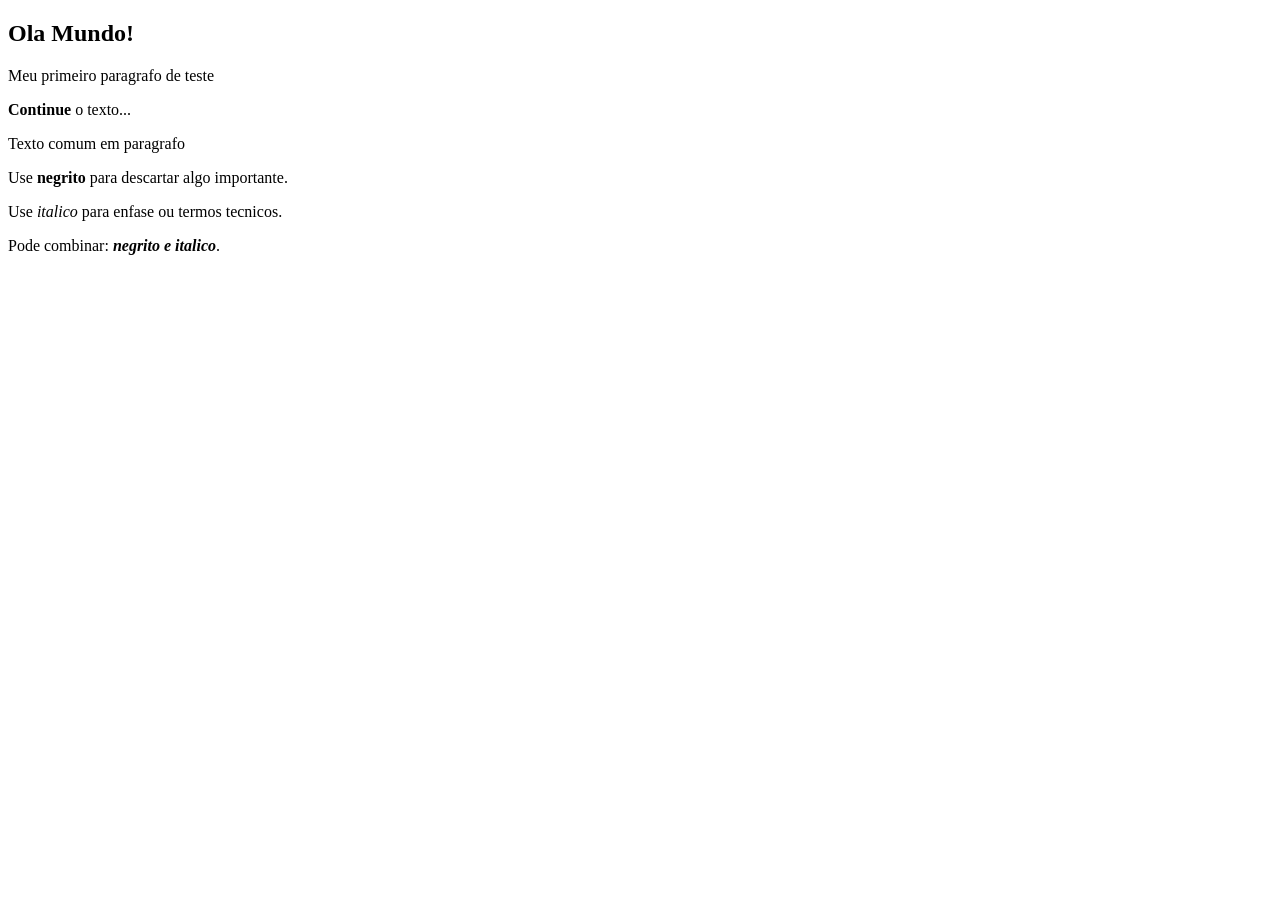
<file: index.html>
<!DOCTYPE html>
<html lang="pt-BR">
<head>
    <meta charset="UTF-8">
    <meta name="viewport" content="width=device-width, initial-scale=1.0">
    <title>Minha Pagina</title>
</head>
<body>
    <h2>Ola Mundo!</h2>
    <p>Meu primeiro paragrafo de teste</p>
    <strong>Continue</strong> o texto...

    <p>Texto comum em paragrafo</p>
<!-- strong = negrito -->
    <p>Use <strong>negrito</strong> para descartar algo importante.</p>
<!-- em = italico -->
    <p>Use <em>italico</em> para enfase ou termos tecnicos.</p>

    <p>Pode combinar: <strong><em>negrito e italico</em></strong>.</p>

</body>

</html>

<!-- p = paragrafo -->
</file>
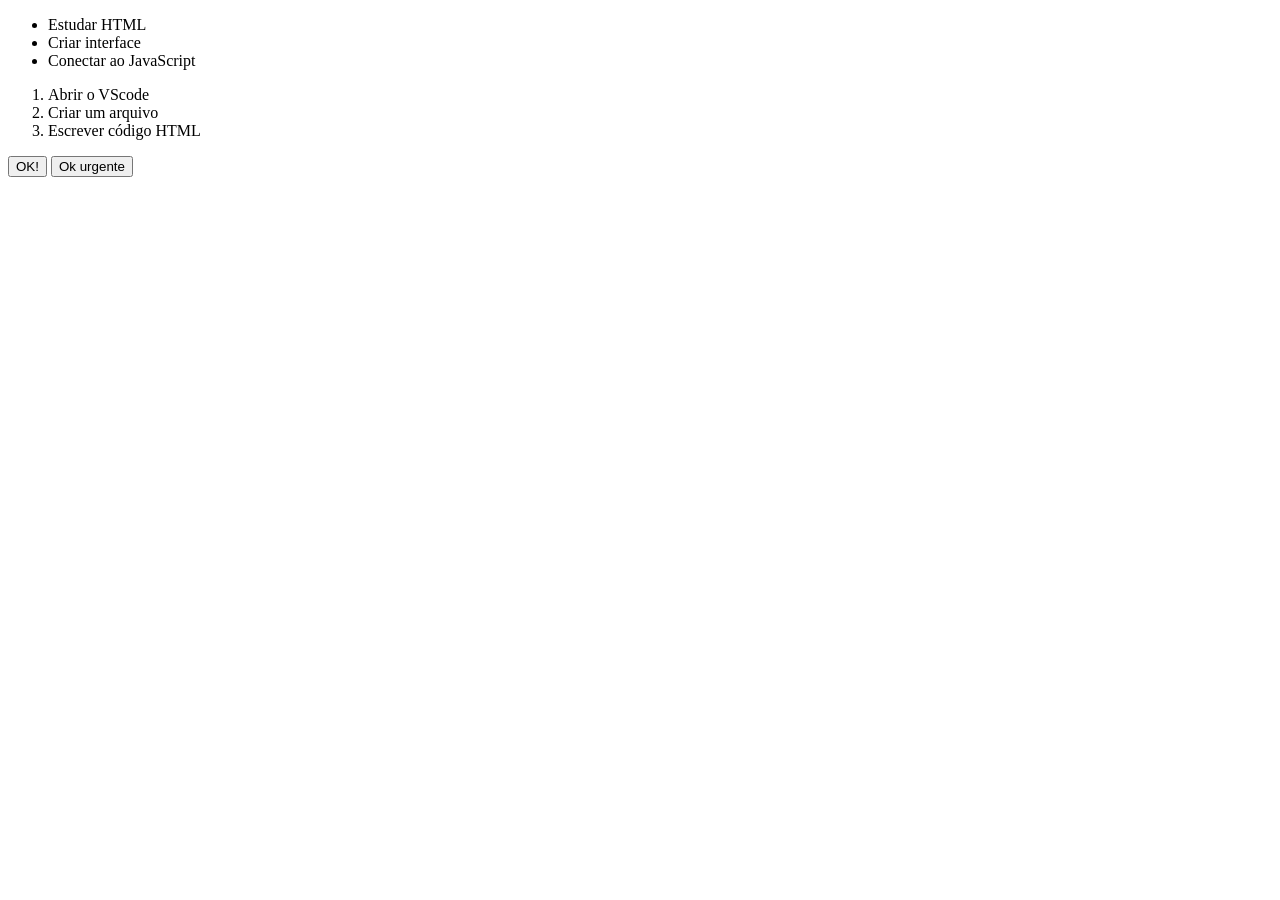
<file: Aula 1.html>
<!DOCTYPE html>
<html lang="pt-BR">
<head>
    <meta charset="UTF-8">
    <meta name="viewport" content="width=device-width, initial-scale=1.0">
    <title>Minha Pagina</title>
</head>
<body>
     <!-- ul = lista nao ordenada -->
    <ul>
        <li>Estudar HTML</li>
        <li>Criar interface</li>
        <li>Conectar ao JavaScript</li>
    </ul>

    <!-- ol = lista numerada -->
     <ol>
        <li>Abrir o VScode</li>
        <li>Criar um arquivo</li>
        <li>Escrever código HTML</li>
     </ol>
     
    <div>
        <button>OK!</button>
        <button>Ok <span class="destaque"> urgente</span></button>
    </div>
</body>

</html>
</file>
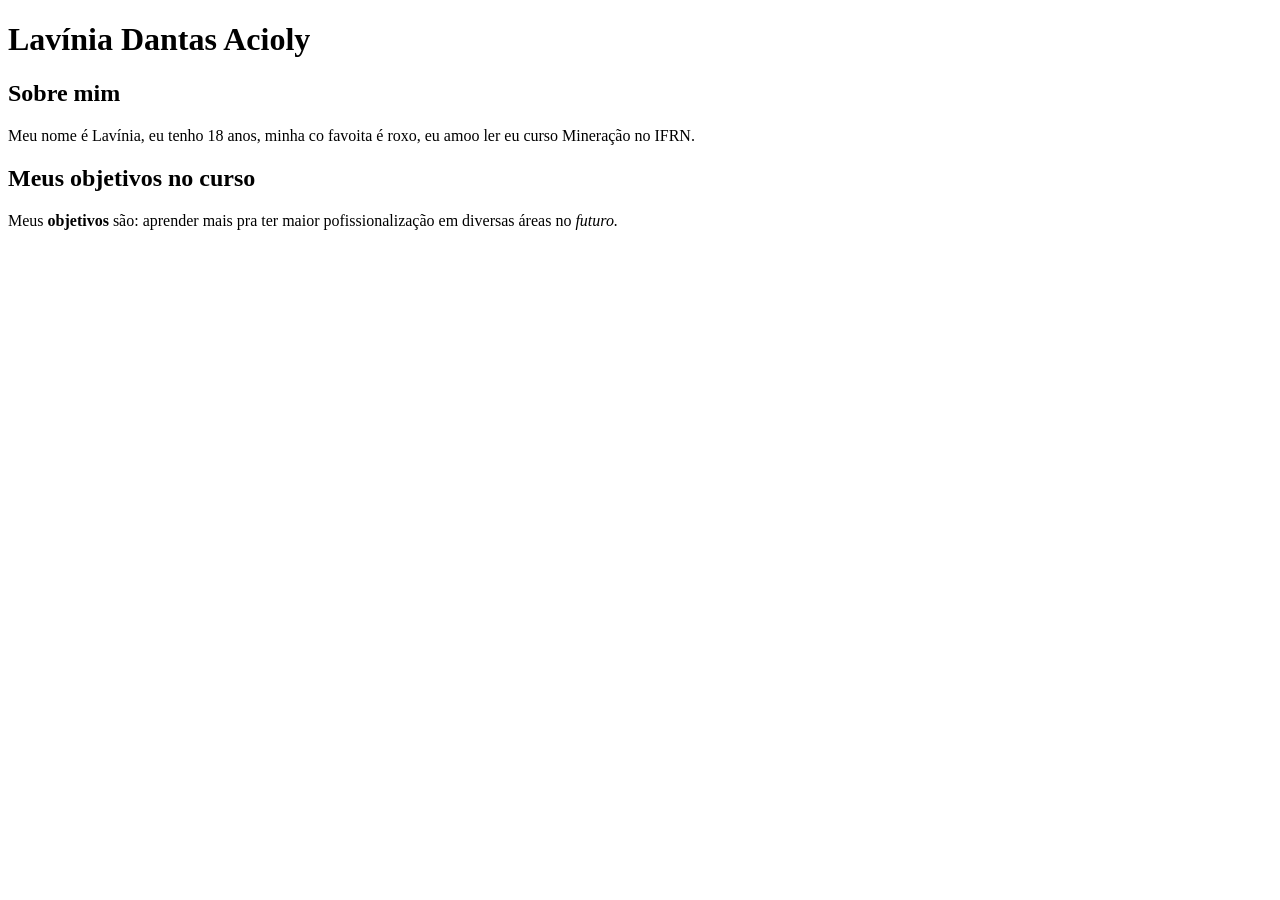
<file: exercicios-html-css.html>
<!DOCTYPE html>
<html lang="en">
<head>
    <meta charset="UTF-8">
    <meta name="viewport" content="width=device-width, initial-scale=1.0">
    <title>Minha Primeira Página</title>
</head>
<body>
    <div id="app">
      <h1>Lavínia Dantas Acioly</h1>
      <h2>Sobre mim</h2>
    <p>Meu nome é Lavínia, eu tenho 18 anos, minha co favoita é roxo, eu amoo ler  eu curso Mineração no IFRN.</p>
        <h2>Meus objetivos no curso</h2>
        <p>Meus <strong>objetivos</strong> são: aprender mais pra ter maior pofissionalização em diversas áreas no <em>futuro.</em></p>
    </div>
</body>
</html>
</file>
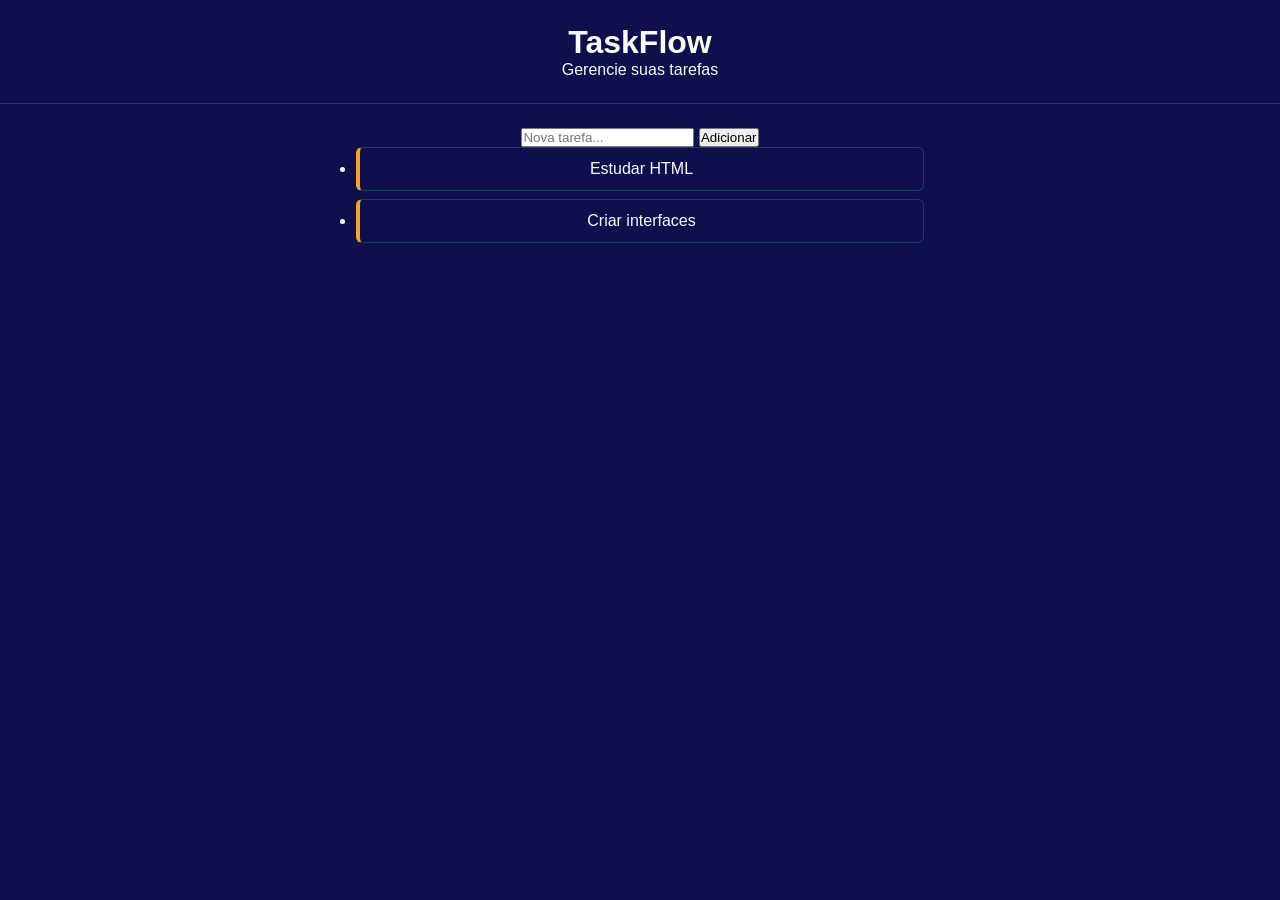
<file: index2.html>
<!DOCTYPE html>
<html lang="pt-BR">
<head>
    <meta charset="UTF-8">
    <meta name="viewport" content="width=device-width, initial-scale=1.0">
    <link rel="stylesheet" href="style2.css">
    <title>TaksFlow</title>
</head>
<body>
    <header>
        <h1>TaskFlow</h1>
        <p>Gerencie suas tarefas</p>
    </header>
    <main>
        <section id="formulário">
            <input id="input tarefa" type="text" placeholder="Nova tarefa...">
            <button id="btn-adicionar">Adicionar</button>
        </section>     

        <ul id="lista-tarefas">
            <li class="tarefa">Estudar HTML</li>
            <li class="tarefa">Criar interfaces</li>
        </ul>
</body>
</html>
</file>
<file: style2.css>
*{ box-sizing: border-box; margin: 0; padding: 0;}

body{
    background-color: rgb(15, 15, 78); color: rgb(250, 250, 250);
    font-family: 'Inter', Arial, sans-serif; font-size: 16px;
    text-align: center
}
header{
    padding: 24px 32px;
    border-bottom: 1px solid #1E3A5F;
}
main{
    max-width: 600px;
    margin: 0 auto;
    padding: 24PX 16PX;
}
.tarefa{
    padding: 12px 16px;
    margin-bottom: 8px;
    border: 1px solid #1E3A5F;
    border-left: 4px solid #F5A623;
    border-radius: 6px;
}
footer{
    padding: 16px; text-align: center;
    color: #94A3B8; border-top: 1px solid #1E3A5F;
}
</file>
